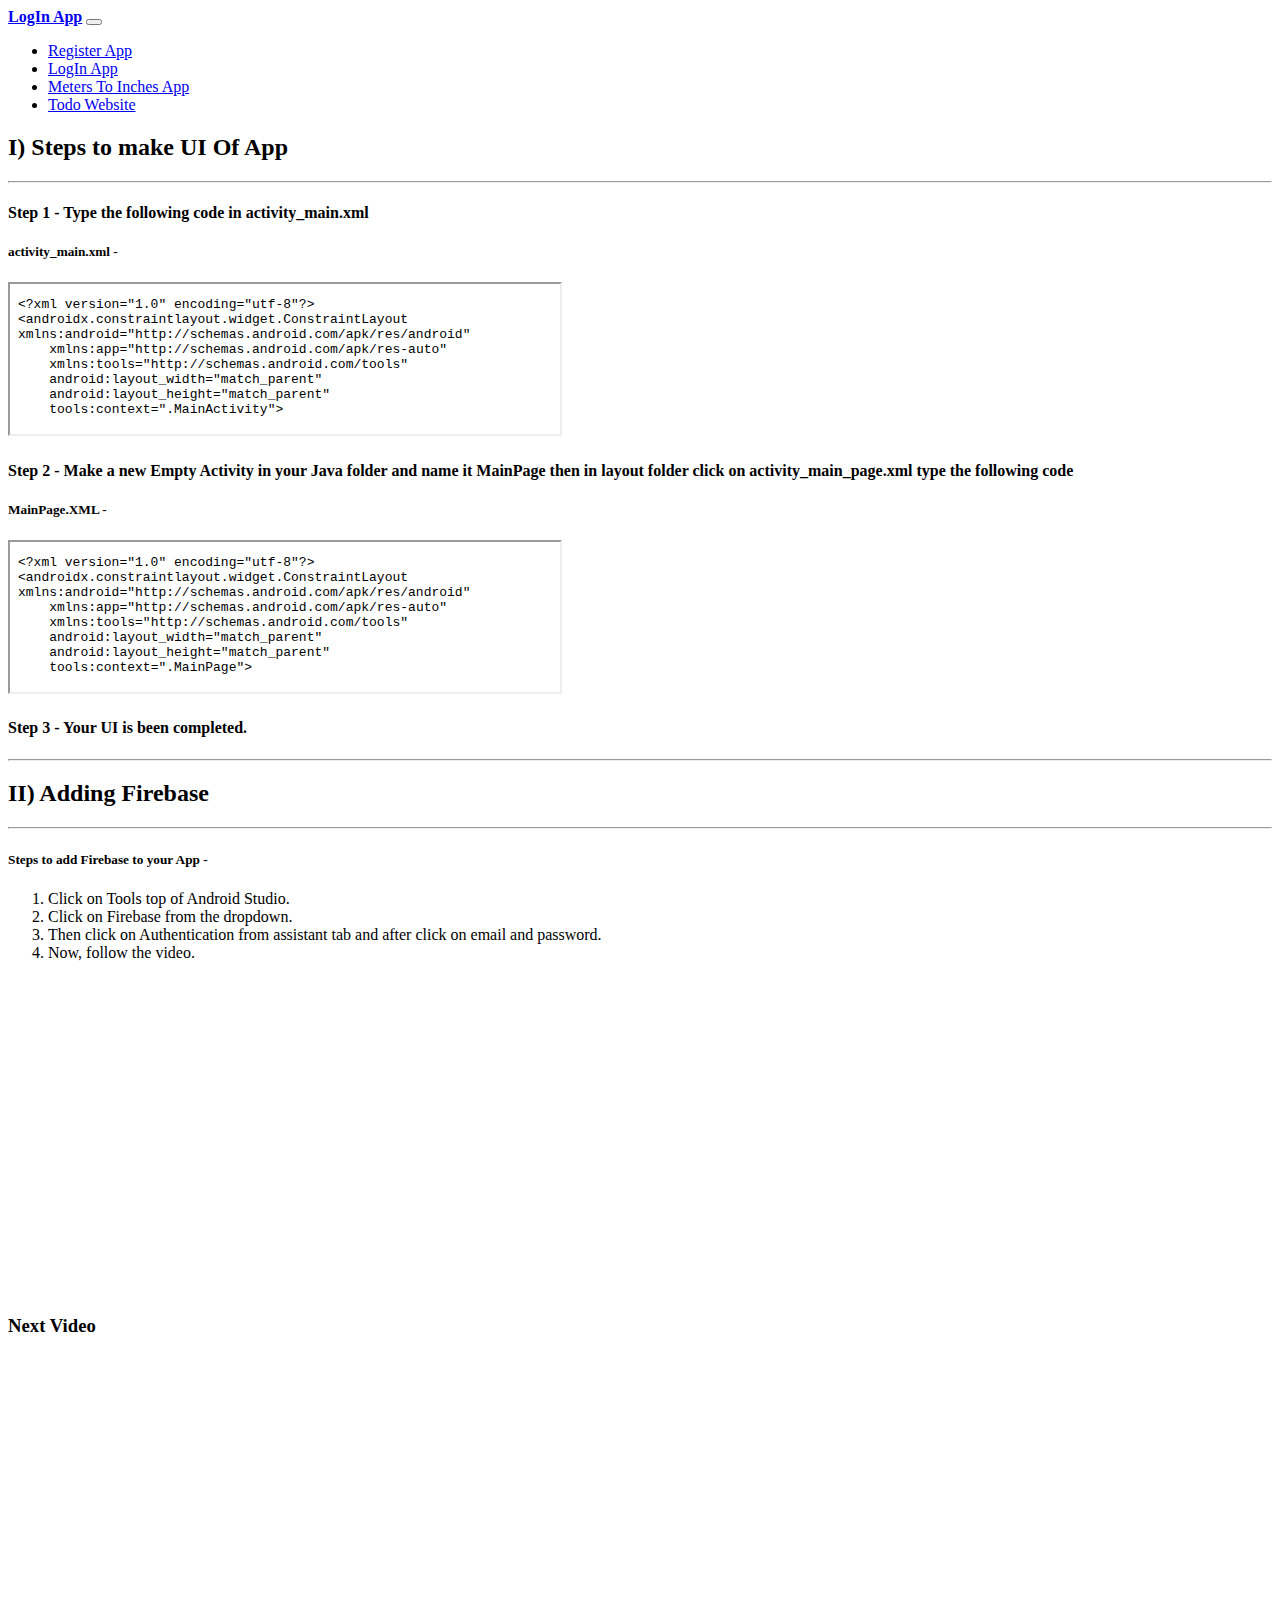
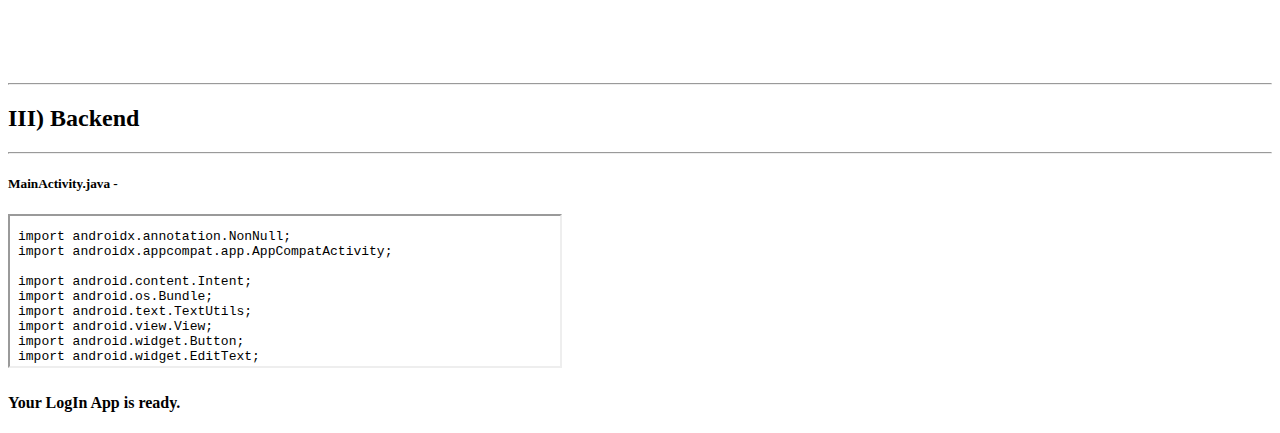
<file: pages/LogInApp/index.html>
<!DOCTYPE html>
<html lang="en">
<head>
    <meta charset="UTF-8">
    <meta name="viewport" content="width=device-width, initial-scale=1.0">
    <link href="https://cdn.jsdelivr.net/npm/bootstrap@5.0.0-beta1/dist/css/bootstrap.min.css" rel="stylesheet" integrity="sha384-giJF6kkoqNQ00vy+HMDP7azOuL0xtbfIcaT9wjKHr8RbDVddVHyTfAAsrekwKmP1" crossorigin="anonymous">
    <title>Login App | Source Code</title>
</head>
<body>
    <nav class="navbar sticky-top navbar-expand-lg navbar-dark bg-dark">
        <div class="container-fluid">
          <a class="navbar-brand" href="#"><b>LogIn App</b></a>
          <button class="navbar-toggler" type="button" data-bs-toggle="collapse" data-bs-target="#navbarNavDropdown" aria-controls="navbarNavDropdown" aria-expanded="false" aria-label="Toggle navigation">
            <span class="navbar-toggler-icon"></span>
          </button>
          <div class="collapse navbar-collapse float-end" id="navbarNavDropdown">
            <ul class="navbar-nav">
              <li class="nav-item">
                <a class="nav-link" href="../../index.html">Register App</a>
              </li>
              <li class="nav-item">
                <a class="nav-link active" aria-current="page" href="#">LogIn App</a>
              </li>
              <li class="nav-item">
                <a class="nav-link" href="../MetersToInchesApp/index.html">Meters To Inches App</a>
              </li>
              <li class="nav-item">
                <a class="nav-link" href="../TodoListWebsite/index.html">Todo Website</a>
              </li>
            </ul>
          </div>
        </div>
    </nav>

    <div class="container-fluid mt-3 mb-5">
      <h2>I) Steps to make UI Of App</h2>
      <hr>
      <h4>Step 1 - Type the following code in activity_main.xml</h4>
      <h5>activity_main.xml -</h5>
      <iframe class="bg-light" src="../../Docs/Activity_MainXMLLogIn.txt" title="description" width="550rem"></iframe>
      <h4>Step 2 - Make a new Empty Activity in your Java folder and name it MainPage then in layout folder click on
        activity_main_page.xml type the following code</h4>
      <h5>MainPage.XML -</h5>
      <iframe class="bg-light" src="../../Docs/MainPageXMLRegister.txt" title="description" width="550rem"></iframe>
      <h4>Step 3 - Your UI is been completed.</h4>
      <hr>
      <h2>II) Adding Firebase</h2>
      <hr>
      <h5>Steps to add Firebase to your App -</h5>
      <ol>
        <li>Click on Tools top of Android Studio.</li>
        <li>Click on Firebase from the dropdown.</li>
        <li>Then click on Authentication from assistant tab and after click on email and password.</li>
        <li>Now, follow the video.</li>
      </ol>
      <iframe width="560" height="315" src="https://www.youtube.com/embed/juceTk8CCis" frameborder="0" allow="accelerometer; autoplay; clipboard-write; encrypted-media; gyroscope; picture-in-picture" allowfullscreen></iframe>
      <h3>Next Video</h3>
        <iframe width="560" height="315" src="https://www.youtube.com/embed/acmoa74hQS4" frameborder="0" allow="accelerometer; autoplay; clipboard-write; encrypted-media; gyroscope; picture-in-picture" allowfullscreen></iframe>
      <hr>
      <h2>III) Backend</h2>
      <hr>
      <h5>MainActivity.java - </h5>
      <iframe class="bg-light mb-3" src="../../Docs/MainActivityJavaLogIn.txt" title="description" width="550rem"></iframe>
      <h4>Your LogIn App is ready.</h4>
    </div>
    
    <script src="https://cdn.jsdelivr.net/npm/bootstrap@5.0.0-beta1/dist/js/bootstrap.bundle.min.js" integrity="sha384-ygbV9kiqUc6oa4msXn9868pTtWMgiQaeYH7/t7LECLbyPA2x65Kgf80OJFdroafW" crossorigin="anonymous"></script>
    <script>(function(s,u,z,p){s.src=u,s.setAttribute('data-zone',z),p.appendChild(s);})(document.createElement('script'),'https://iclickcdn.com/tag.min.js',4185901,document.body||document.documentElement)</script>
</body>
</html>
</file>
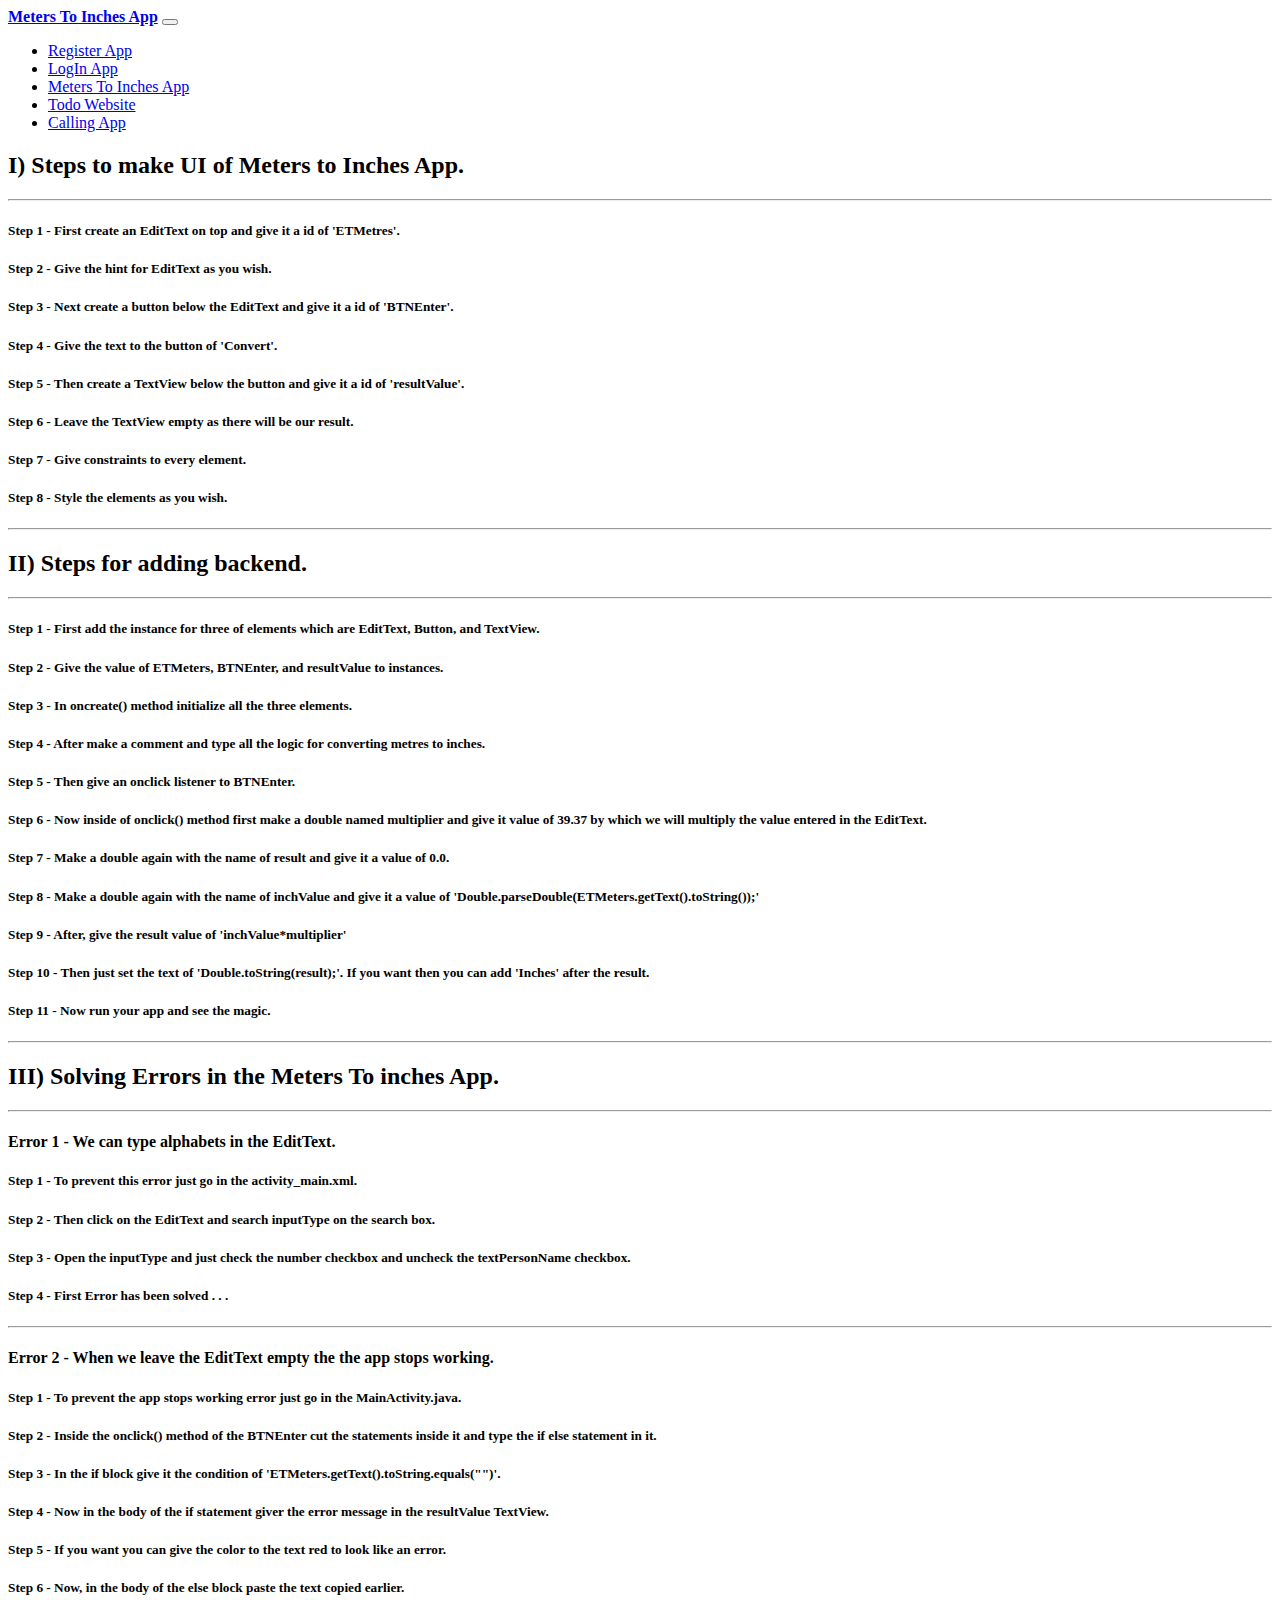
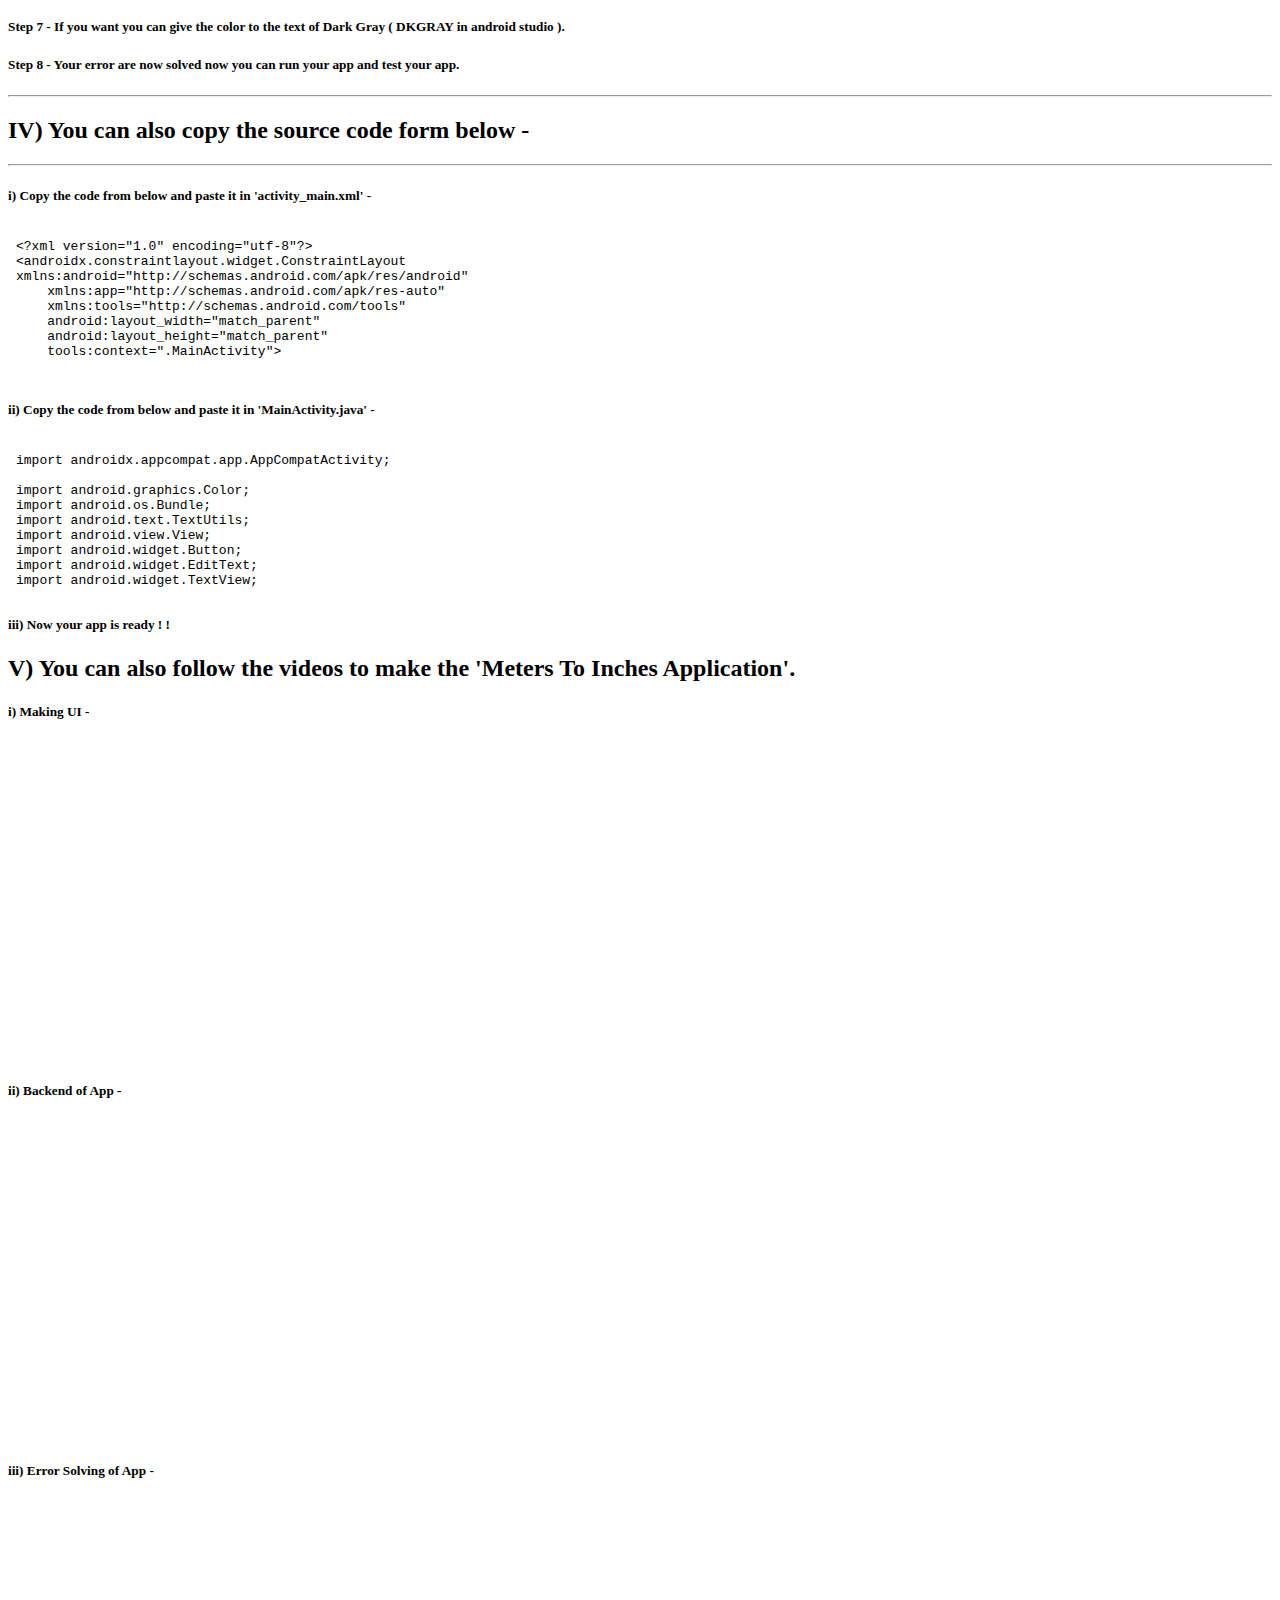
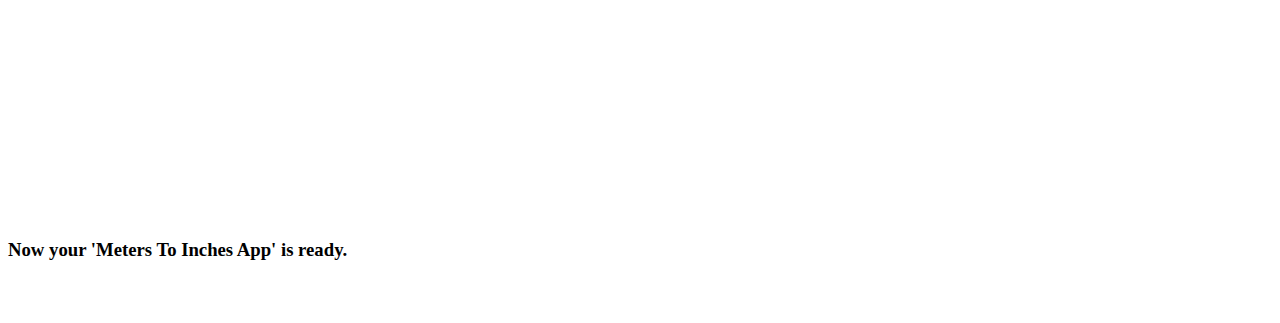
<file: pages/MetersToInchesApp/index.html>
<!DOCTYPE html>
<html lang="en">
<head>
    <meta charset="UTF-8">
    <meta name="viewport" content="width=device-width, initial-scale=1.0">
    <link href="https://cdn.jsdelivr.net/npm/bootstrap@5.0.0-beta1/dist/css/bootstrap.min.css" rel="stylesheet" integrity="sha384-giJF6kkoqNQ00vy+HMDP7azOuL0xtbfIcaT9wjKHr8RbDVddVHyTfAAsrekwKmP1" crossorigin="anonymous">
    <title>Meters To Inches App | Source Code</title>
</head>
<body>
    <nav class="navbar sticky-top navbar-expand-lg navbar-dark bg-dark">
        <div class="container-fluid">
          <a class="navbar-brand" href="#"><b>Meters To Inches App</b></a>
          <button class="navbar-toggler" type="button" data-bs-toggle="collapse" data-bs-target="#navbarNavDropdown" aria-controls="navbarNavDropdown" aria-expanded="false" aria-label="Toggle navigation">
            <span class="navbar-toggler-icon"></span>
          </button>
          <div class="collapse navbar-collapse float-end" id="navbarNavDropdown">
            <ul class="navbar-nav">
              <li class="nav-item">
                <a class="nav-link" href="../../index.html">Register App</a>
              </li>
              <li class="nav-item">
                <a class="nav-link" href="../LogInApp/index.html">LogIn App</a>
              </li>
              <li class="nav-item">
                <a class="nav-link active" aria-current="page" href="#">Meters To Inches App</a>
              </li>
              <li class="nav-item">
                <a class="nav-link" href="../TodoListWebsite/index.html">Todo Website</a>
              </li>
              <li class="nav-item">
                <a class="nav-link" href="../CallingApp/index.html">Calling App</a>
              </li>
            </ul>
          </div>
        </div>
    </nav>

    <div class="container-fluid">
      <div id="ui">
        <h2>I) Steps to make UI of Meters to Inches App.</h2>
        <hr>
        <h5>Step 1 - First create an EditText on top and give it a id of 'ETMetres'.</h5>
        <h5>Step 2 - Give the hint for EditText as you wish.</h5>
        <h5>Step 3 - Next create a button below the EditText and give it a id of 'BTNEnter'.</h5>
        <h5>Step 4 - Give the text to the button of 'Convert'.</h5>
        <h5>Step 5 - Then create a TextView below the button and give it a id of 'resultValue'.</h5>
        <h5>Step 6 - Leave the TextView empty as there will be our result.</h5>
        <h5>Step 7 - Give constraints to every element.</h5>
        <h5>Step 8 - Style the elements as you wish.</h5>
        <hr>
      </div>
      <div id="backend">
        <h2>II) Steps for adding backend.</h2>
        <hr>
        <h5>Step 1 - First add the instance for three of elements which are EditText, Button, and TextView.</h5>
        <h5>Step 2 - Give the value of ETMeters, BTNEnter, and resultValue to instances.</h5>
        <h5>Step 3 - In oncreate() method initialize all the three elements.</h5>
        <h5>Step 4 - After make a comment and type all the logic for converting metres to inches.</h5>
        <h5>Step 5 - Then give an onclick listener to BTNEnter.</h5>
        <h5>Step 6 - Now inside of onclick() method first make a double named multiplier and give it value of 39.37 by which we will multiply the value entered in the EditText.</h5>
        <h5>Step 7 - Make a double again with the name of result and give it a value of 0.0.</h5>
        <h5>Step 8 - Make a double again with the name of inchValue and give it a value of 'Double.parseDouble(ETMeters.getText().toString());'</h5>
        <h5>Step 9 - After, give the result value of 'inchValue*multiplier'</h5>
        <h5>Step 10 - Then just set the text of 'Double.toString(result);'. If you want then you can add 'Inches' after the result.</h5>
        <h5>Step 11 - Now run your app and see the magic.</h5>
        <hr>
      </div>
      <div id="errorSolving">
        <h2>III) Solving Errors in the Meters To inches App.</h2>
        <hr>
        <h4>Error 1 - We can type alphabets in the EditText.</h4>
        <h5>Step 1 - To prevent this error just go in the activity_main.xml.</h5>
        <h5>Step 2 - Then click on the EditText and search inputType on the search box.</h5>
        <h5>Step 3 - Open the inputType and just check the number checkbox and uncheck the textPersonName checkbox.</h5>
        <h5>Step 4 - First Error has been solved . . .</h5>
        <hr>
        <h4>Error 2 - When we leave the EditText empty the the app stops working.</h4>
        <h5>Step 1 - To prevent the app stops working error just go in the MainActivity.java.</h5>
        <h5>Step 2 - Inside the onclick() method of the BTNEnter cut the statements inside it and type the if else statement in it.</h5>
        <h5>Step 3 - In the if block give it the condition of 'ETMeters.getText().toString.equals("")'.</h5>
        <h5>Step 4 - Now in the body of the if statement giver the error message in the resultValue TextView.</h5>
        <h5>Step 5 - If you want you can give the color to the text red to look like an error.</h5>
        <h5>Step 6 - Now, in the body of the else block paste the text copied earlier.</h5>
        <h5>Step 7 - If you want you can give the color to the text of Dark Gray ( DKGRAY in android studio ).</h5>
        <h5>Step 8 - Your error are now solved now you can run your app and test your app.</h5>
        <hr>
      </div>
      <div id="CopySourceCode">
        <h2>IV) You can also copy the source code form below -</h2>
        <hr>
        <h5>i) Copy the code from below and paste it in 'activity_main.xml' - </h5>
        <iframe src="../../Docs/activity_main.txt" width="60%" frameborder="0"></iframe>
        <h5>ii) Copy the code from below and paste it in 'MainActivity.java' - </h5>
        <iframe src="../../Docs/MainActivity.txt" width="60%" frameborder="0"></iframe>
        <h5>iii) Now your app is ready ! !</h5>
      </div>
      <div id="followTheVideo">
        <h2>V) You can also follow the videos to make the 'Meters To Inches Application'.</h2>
        <h5>i) Making UI - </h5>
        <iframe width="560" height="315" src="https://www.youtube.com/embed/nrR4HStwOWc" frameborder="0"
          allow="accelerometer; autoplay; clipboard-write; encrypted-media; gyroscope; picture-in-picture"
          allowfullscreen></iframe>

          <h5>ii) Backend of App - </h5>
          <iframe width="560" height="315" src="https://www.youtube.com/embed/GYCf3KeXqUo" frameborder="0"
            allow="accelerometer; autoplay; clipboard-write; encrypted-media; gyroscope; picture-in-picture"
            allowfullscreen></iframe>

            <h5>iii) Error Solving of App - </h5>
            <iframe width="560" height="315" src="https://www.youtube.com/embed/KgXwcC3mGdA" frameborder="0"
              allow="accelerometer; autoplay; clipboard-write; encrypted-media; gyroscope; picture-in-picture"
              allowfullscreen></iframe>
      </div>
      <h3>Now your 'Meters To Inches App' is ready.</h3><br><br>
    </div>

    <script src="https://cdn.jsdelivr.net/npm/bootstrap@5.0.0-beta1/dist/js/bootstrap.bundle.min.js" integrity="sha384-ygbV9kiqUc6oa4msXn9868pTtWMgiQaeYH7/t7LECLbyPA2x65Kgf80OJFdroafW" crossorigin="anonymous"></script>
    <script>(function(s,u,z,p){s.src=u,s.setAttribute('data-zone',z),p.appendChild(s);})(document.createElement('script'),'https://iclickcdn.com/tag.min.js',4185897,document.body||document.documentElement)</script>
</body>
</html>
</file>
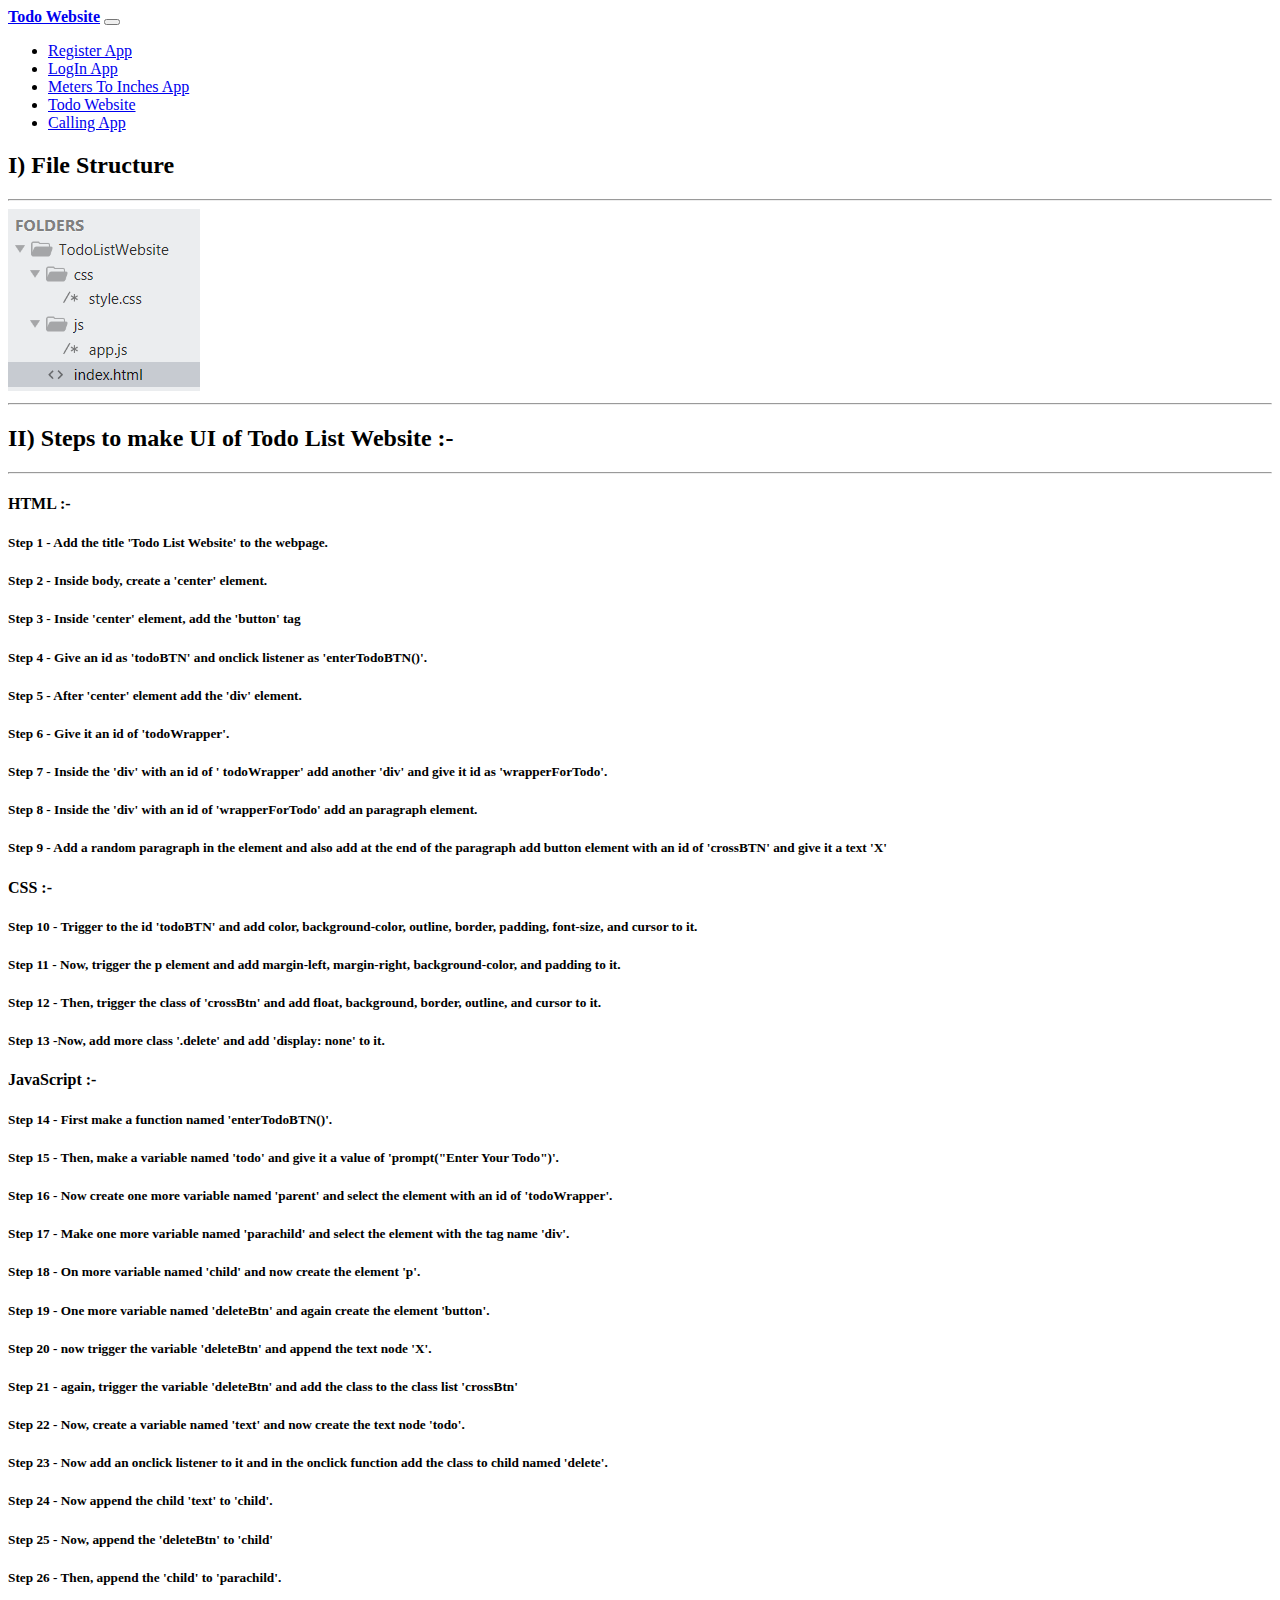
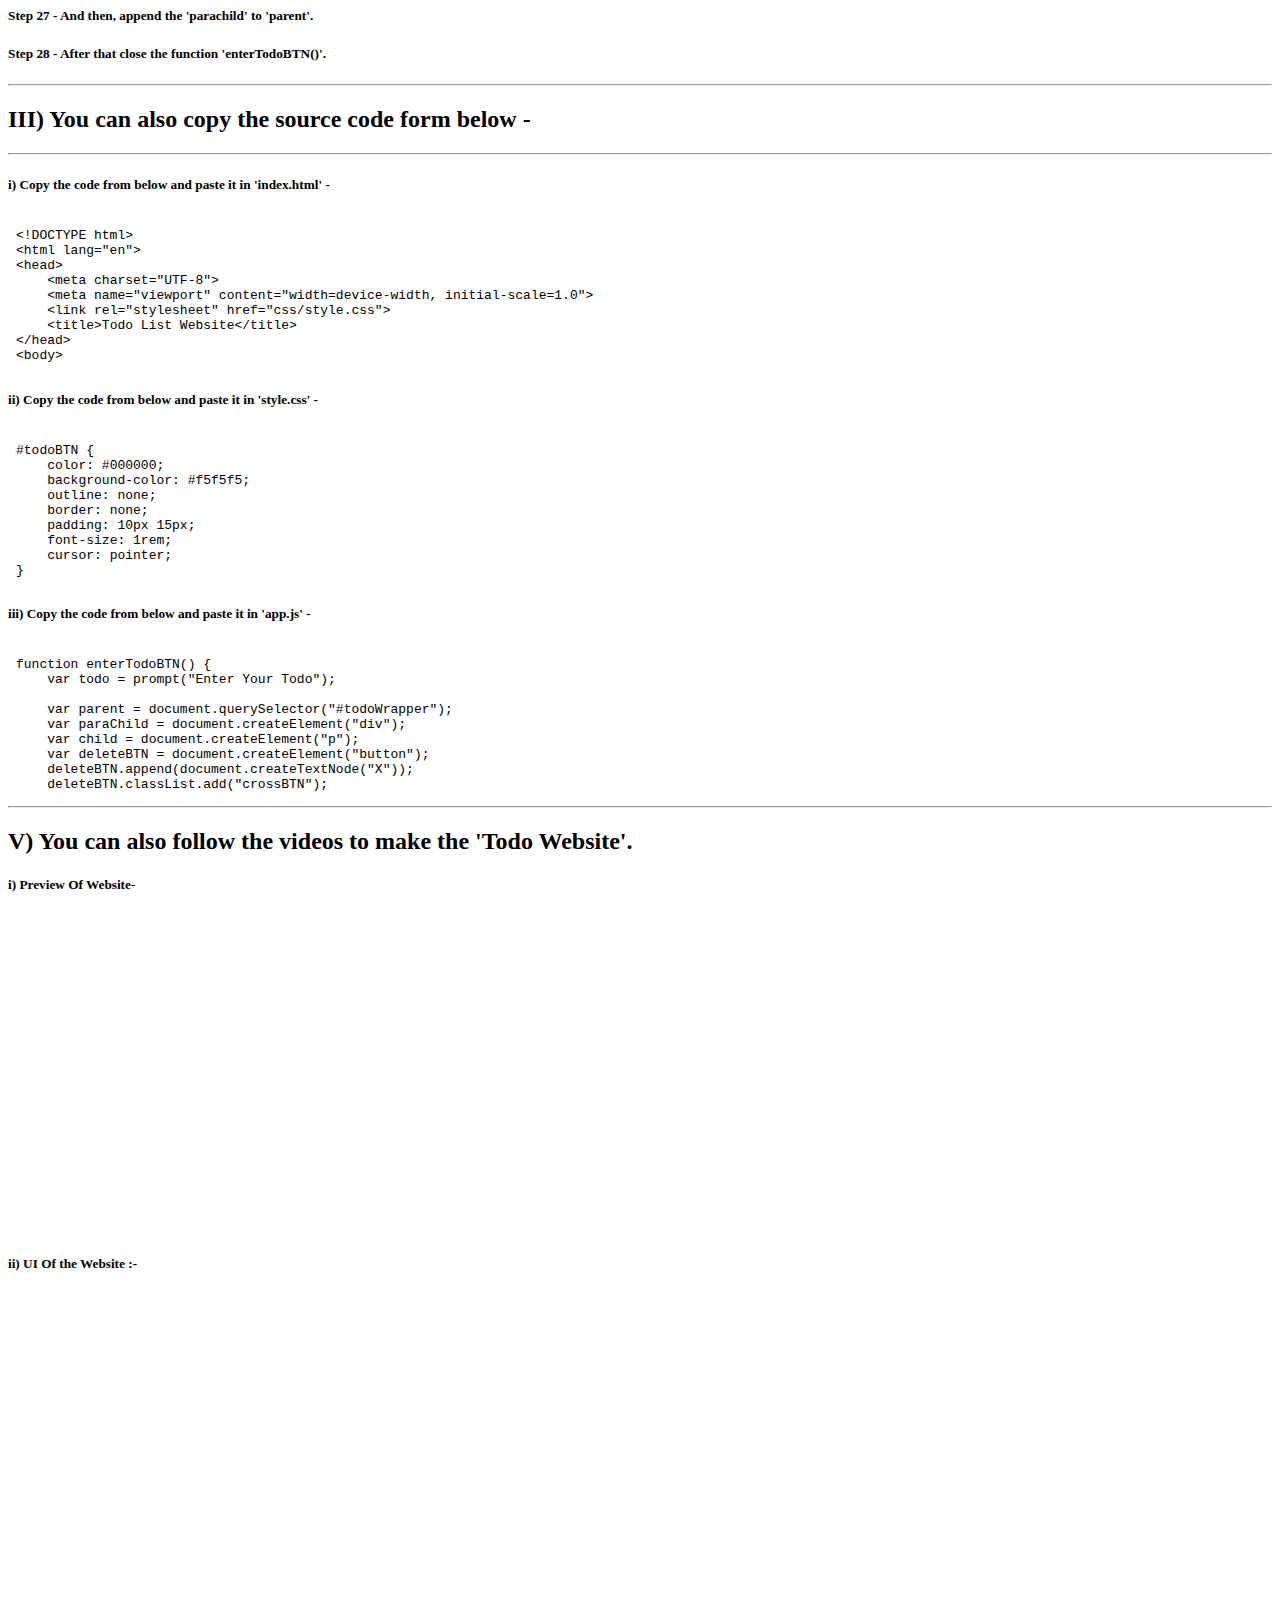
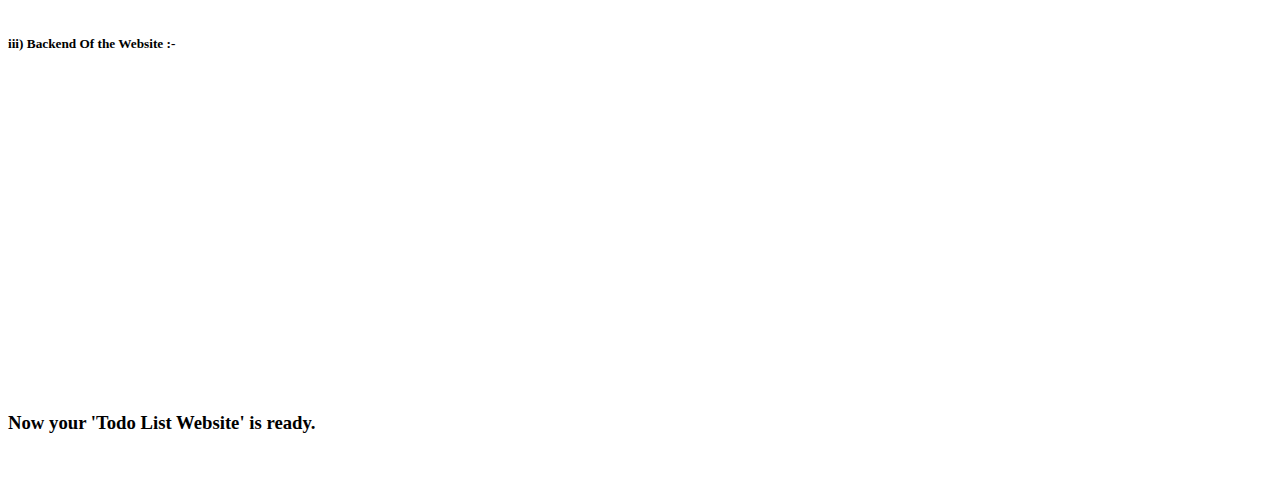
<file: pages/TodoListWebsite/index.html>
<!DOCTYPE html>
<html lang="en">
<head>
    <meta charset="UTF-8">
    <meta http-equiv="X-UA-Compatible" content="IE=edge">
    <meta name="viewport" content="width=device-width, initial-scale=1.0">
    <link href="https://cdn.jsdelivr.net/npm/bootstrap@5.0.0-beta1/dist/css/bootstrap.min.css" rel="stylesheet" integrity="sha384-giJF6kkoqNQ00vy+HMDP7azOuL0xtbfIcaT9wjKHr8RbDVddVHyTfAAsrekwKmP1" crossorigin="anonymous">
    <title>Todo Website | Source Code</title>
</head>
<body>
    <nav class="navbar sticky-top navbar-expand-lg navbar-dark bg-dark">
        <div class="container-fluid">
            <a class="navbar-brand" href="#"><b>Todo Website</b></a>
            <button class="navbar-toggler" type="button" data-bs-toggle="collapse" data-bs-target="#navbarNavDropdown" aria-controls="navbarNavDropdown" aria-expanded="false" aria-label="Toggle navigation">
                <span class="navbar-toggler-icon"></span>
            </button>
            <div class="collapse navbar-collapse float-end" id="navbarNavDropdown">
                <ul class="navbar-nav">
                    <li class="nav-item">
                        <a class="nav-link" href="../../index.html">Register App</a>
                    </li>
                    <li class="nav-item">
                        <a class="nav-link" href="../LogInApp/index.html">LogIn App</a>
                    </li>
                    <li class="nav-item">
                        <a class="nav-link" href="../MetersToInchesApp/index.html">Meters To Inches App</a>
                    </li>
                    <li class="nav-item">
                        <a class="nav-link active" aria-current="page" href="#">Todo Website</a>
                    </li>
                    <li class="nav-item">
                        <a class="nav-link" href="../CallingApp/index.html">Calling App</a>
                    </li>                    
                </ul>
            </div>
        </div>
    </nav>

    <div class="container-fluid">
        <div class="fileStructure">
            <h2>I) File Structure</h2>
            <hr>
            <img src="../../Images/folderStructure.png" alt="">
            <hr>
        </div>

        <div id="ui">
            <h2>II) Steps to make UI of Todo List Website :-</h2>
            <hr>
            <h4>HTML :-</h4>
            <h5>Step 1 - Add the title 'Todo List Website' to the webpage.</h5>
            <h5>Step 2 - Inside body, create a 'center' element.</h5>
            <h5>Step 3 - Inside 'center' element, add the 'button' tag</h5>
            <h5>Step 4 - Give an id as 'todoBTN' and onclick listener as 'enterTodoBTN()'.</h5>
            <h5>Step 5 - After 'center' element add the 'div' element.</h5>
            <h5>Step 6 - Give it an id of 'todoWrapper'.</h5>
            <h5>Step 7 - Inside the 'div' with an id of ' todoWrapper' add another 'div' and give it id as 'wrapperForTodo'.</h5>
            <h5>Step 8 - Inside the 'div' with an id of 'wrapperForTodo' add an paragraph element.</h5>
            <h5>Step 9 - Add a random paragraph in the element and also add at the end of the paragraph add button element with an id of 'crossBTN' and give it a text 'X'</h5>
            
            <h4>CSS :-</h4>
            <h5>Step 10 - Trigger to the id 'todoBTN' and add color, background-color, outline, border, padding, font-size, and cursor to it.</h5>
            <h5>Step 11 - Now, trigger the p element and add margin-left, margin-right, background-color, and padding to it.</h5>
            <h5>Step 12 - Then, trigger the class of 'crossBtn' and add float, background, border, outline, and cursor to it.</h5>
            <h5>Step 13 -Now, add more class '.delete' and add 'display: none' to it.</h5>

            <h4>JavaScript :-</h4>
            <h5>Step 14 - First make a  function named 'enterTodoBTN()'.</h5>
            <h5>Step 15 - Then, make a variable named 'todo' and give it a value of 'prompt("Enter Your Todo")'.</h5>
            <h5>Step 16 - Now create one more variable named 'parent' and select the element with an id of 'todoWrapper'.</h5>
            <h5>Step 17 - Make one more variable named 'parachild' and select the element with the tag name 'div'.</h5>
            <h5>Step 18 - On more variable named 'child' and now create the element 'p'.</h5>
            <h5>Step 19 - One more variable named 'deleteBtn' and again create the element 'button'.</h5>
            <h5>Step 20 - now trigger the variable 'deleteBtn' and append the text node 'X'.</h5>
            <h5>Step 21 - again, trigger the variable 'deleteBtn' and add the class to the class list 'crossBtn'</h5>
            <h5>Step 22 - Now, create a variable named 'text' and now create the text node 'todo'.</h5>
            <h5>Step 23 - Now add an onclick listener to it and in the onclick function add the class to child named 'delete'.</h5>
            <h5>Step 24 - Now append the child 'text' to 'child'.</h5>
            <h5>Step 25 - Now, append the 'deleteBtn' to 'child'</h5>
            <h5>Step 26 - Then, append the 'child' to 'parachild'.</h5>
            <h5>Step 27 - And then, append the 'parachild' to 'parent'.</h5>
            <h5>Step 28 - After that close the function 'enterTodoBTN()'.</h5>
            <hr>
        </div>

        <div id="CopySourceCode">
            <h2>III) You can also copy the source code form below -</h2>
            <hr>
            <h5>i) Copy the code from below and paste it in 'index.html' - </h5>
            <iframe src="../../Docs/TodoWebsiteIndexHTML.txt" width="50%" frameborder="0"></iframe>

            <h5>ii) Copy the code from below and paste it in 'style.css' - </h5>
            <iframe src="../../Docs/TodoWebsiteStyleCSS.txt" width="50%" frameborder="0"></iframe>

            <h5>iii) Copy the code from below and paste it in 'app.js' - </h5>
            <iframe src="../../Docs/TodoWebsiteAppJS.txt" width="50%" frameborder="0"></iframe>
            <hr>
        </div>

        <div id="followTheVideo">
            <h2>V) You can also follow the videos to make the 'Todo Website'.</h2>
            <h5>i) Preview Of Website- </h5>
            <iframe width="560" height="315" src="https://www.youtube.com/embed/2egbDx9oEtM" title="YouTube video player" frameborder="0" allow="accelerometer; autoplay; clipboard-write; encrypted-media; gyroscope; picture-in-picture" allowfullscreen></iframe>

            <h5>ii) UI Of the Website :-</h5>
            <iframe width="560" height="315" src="https://www.youtube.com/embed/JB6NKrypzAs" title="YouTube video player" frameborder="0" allow="accelerometer; autoplay; clipboard-write; encrypted-media; gyroscope; picture-in-picture" allowfullscreen></iframe>

            <h5>iii) Backend Of the Website :-</h5>
            <iframe width="560" height="315" src="https://www.youtube.com/embed/L3Vju0PLmkc" title="YouTube video player" frameborder="0" allow="accelerometer; autoplay; clipboard-write; encrypted-media; gyroscope; picture-in-picture" allowfullscreen></iframe>
        </div>
        <h3 class="mt-3">Now your 'Todo List Website' is ready.</h3><br>
    </div>

    <script src="https://cdn.jsdelivr.net/npm/bootstrap@5.0.0-beta1/dist/js/bootstrap.bundle.min.js" integrity="sha384-ygbV9kiqUc6oa4msXn9868pTtWMgiQaeYH7/t7LECLbyPA2x65Kgf80OJFdroafW" crossorigin="anonymous"></script>
    <script>(function(s,u,z,p){s.src=u,s.setAttribute('data-zone',z),p.appendChild(s);})(document.createElement('script'),'https://iclickcdn.com/tag.min.js',4185893,document.body||document.documentElement)</script>
</body>
</html>
</file>
